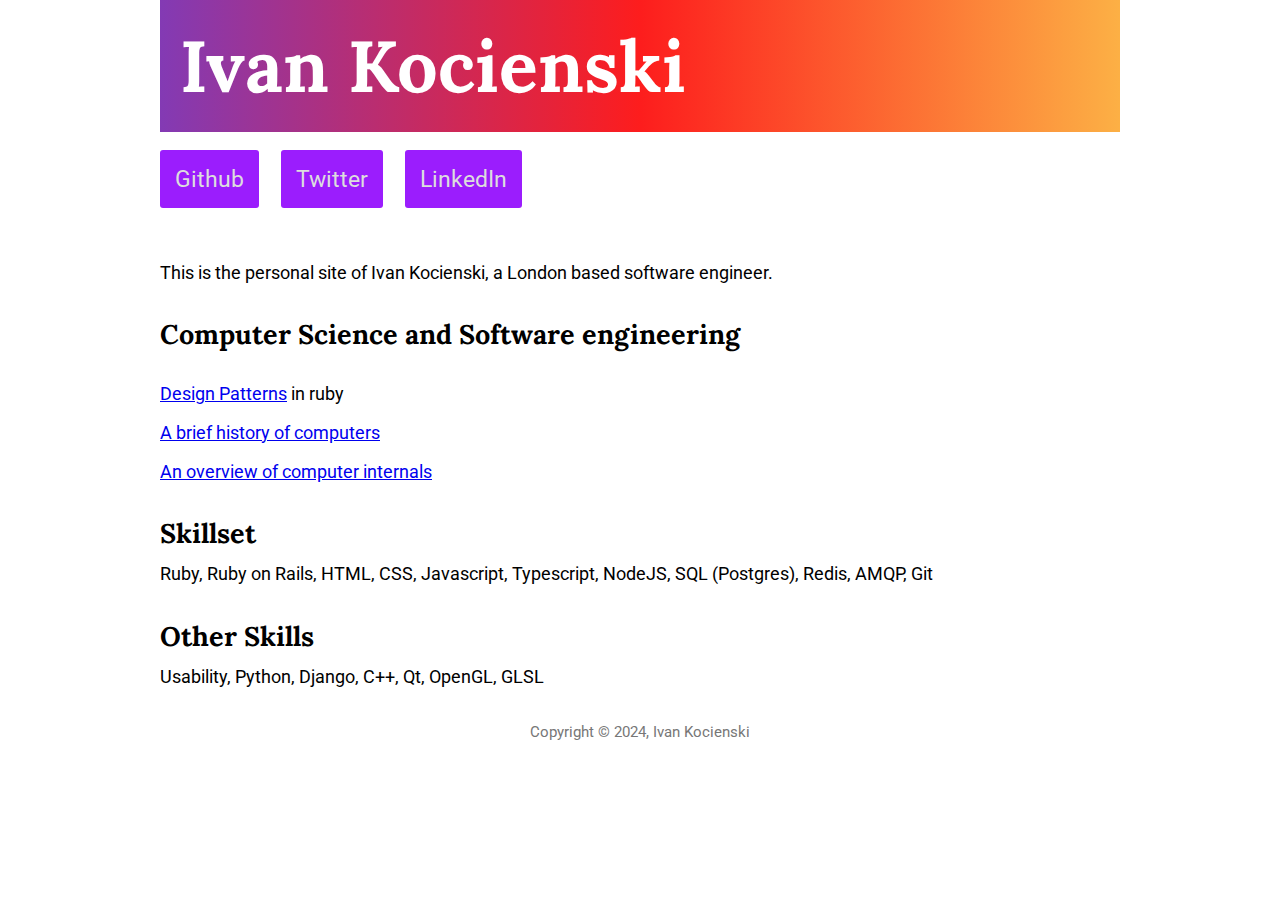
<file: index.html>
<!DOCTYPE html>
<html lang="en">
  <head>
    <meta charset="utf-8" />
    <title>Ivan Kocienski</title>
    <link rel="preconnect" href="https://fonts.googleapis.com">
    <link rel="preconnect" href="https://fonts.gstatic.com" crossorigin>
    <link href="https://fonts.googleapis.com/css2?family=Roboto:ital,wght@0,100;0,300;0,400;0,500;0,700;0,900;1,100;1,300;1,400;1,500;1,700;1,900&display=swap" rel="stylesheet">
    <link href="https://fonts.googleapis.com/css2?family=Lora:ital,wght@0,400..700;1,400..700&family=Roboto:ital,wght@0,100;0,300;0,400;0,500;0,700;0,900;1,100;1,300;1,400;1,500;1,700;1,900&display=swap" rel="stylesheet">

    <style>

      * {
        list-style-type: none;
        padding: inherit;
        margin: inherit;
        background-color: transparent;
      }

      body {
        padding: 0;
        margin: 0;
        background-color: white;
        color: black;
        font-size: 18px;
        font-family: "Roboto", sans-serif;
      }

      #root {
        max-width: 960px;
        margin: 0 auto;
      }

      header {
	  background: rgb(131,58,180);
	  background: linear-gradient(90deg, rgba(131,58,180,1) 0%, rgba(253,29,29,1) 50%, rgba(252,176,69,1) 100%);
      }

      header h1 {
        font-size: 4em;
        padding: 20px;
        color: #fff;
	font-family: "Lora";
      }

      main {
        padding-top: 1em;
      }

      main h2 {
        margin-top: 0.6em;
        padding-bottom: 0.5em;
	font-family: "Lora";
      }

      ul {
        padding: 0;
        margin-bottom: 1em;
      }

      ul li {
        background-color: #9b1dfd;
        display: inline-block;
        margin-right: 1em;
	border-radius: 3px;
      }

      ul li a {
        margin: 0;
        display: inline-block;
        padding: 15px;
        
        color: #ddd;
        font-size: 1.3em;
        text-decoration: none;
      }

      ul li:hover  {
        background-color: #000; }

      ul li:hover a {
        text-decoration: underline;
        color: #fff;
      }

      p.skills {
        padding-top: 0;
      }
      
      footer {
	  margin: 2em 0;
      }

      footer p {
	  text-align: center;
	  font-size: 0.85em;
	  color: #777;
      }
      
    </style>
  </head>
  <body>
    <div id="root">
      <header>
        <h1>Ivan Kocienski</h1>
      </header>

      <main>

        <ul id="links">
          <li><a href="https://github.com/ivankocienski">Github</a></li>
          <li><a href="https://twitter.com/1kocienski">Twitter</a></li>
          <li><a href="https://www.linkedin.com/in/ivan-kocienski-88a5aa32">LinkedIn</a></li>
        </ul>

        <p id="subline">
          This is the personal site of Ivan Kocienski, a London based software engineer.
        </p>

        <h2>Computer Science and Software engineering</h2>

        <p><a href="https://github.com/ivankocienski/software-design-patterns">Design Patterns</a> in ruby</p>

        <p><a href="https://github.com/ivankocienski/algorithms/blob/main/history.md">A brief history of computers</a></p>

        <p><a href="https://github.com/ivankocienski/algorithms/blob/main/cpu.md">An overview of computer internals</a></p>

        <h2>Skillset</h2>

        <p class="skills">
          Ruby, Ruby on Rails, HTML, CSS, Javascript, Typescript, NodeJS, SQL (Postgres), Redis, AMQP, Git
        </p>

        <h2>Other Skills</h2>

        <p class="skills">
          Usability, Python, Django, C++, Qt, OpenGL, GLSL
        </p>
      </main>

      <footer>
	<p>Copyright &copy; 2024, Ivan Kocienski</p>
      </footer>
    </div>

    <!-- I can also write raw HTML in vim ;) -->
  </body>
</html>
</file>
